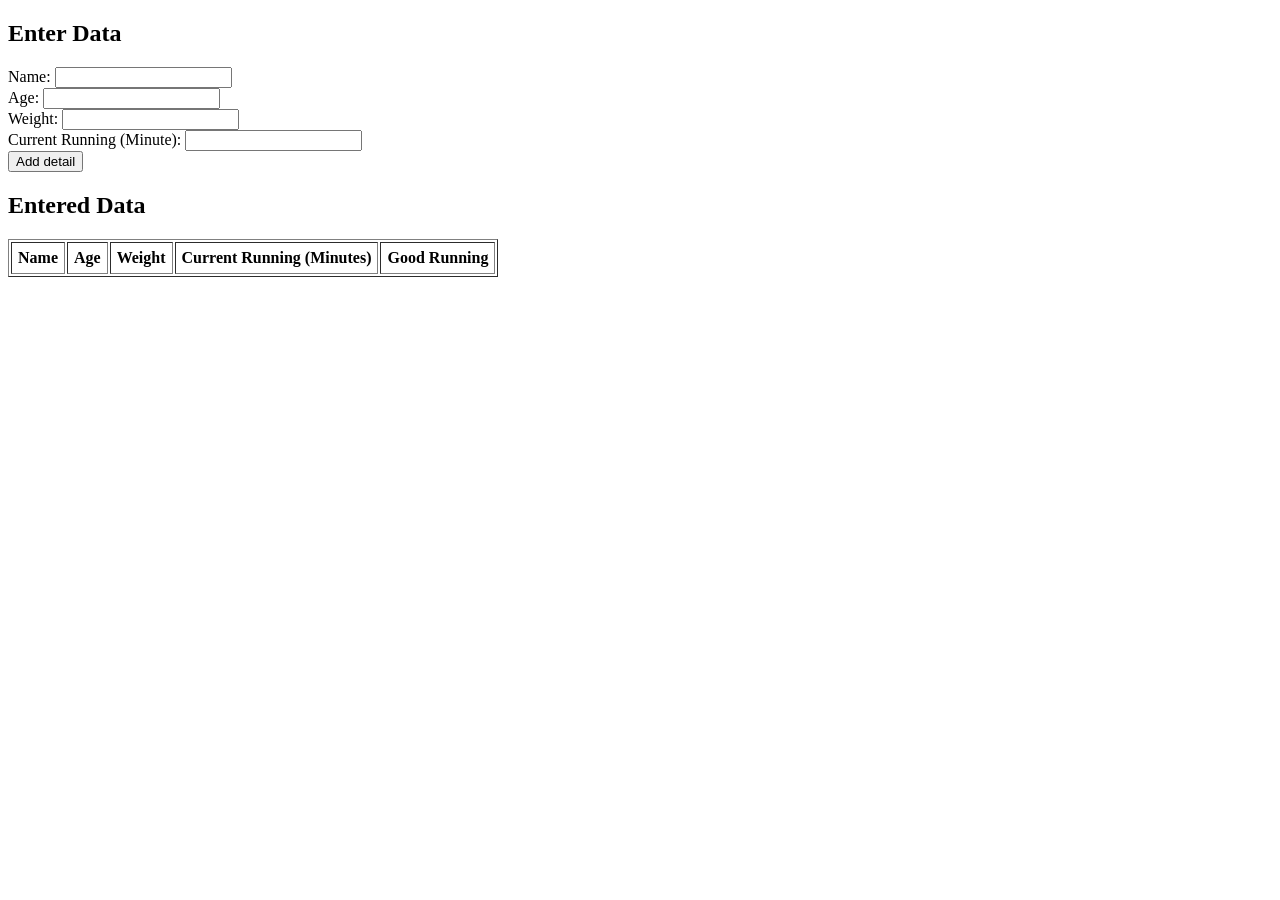
<file: index.html>
<!DOCTYPE html>
<html lang="en">
<head>
    <meta charset="UTF-8">
    <meta name="viewport" content="width=device-width, initial-scale=1.0">
    <title>Document</title>
</head>
<body>
    <div>
        <h2>Enter Data</h2>
        <div>
            <label for="namelabel">Name:</label>
            <input type="text" id="name" name="name">
        </div>
        <div>
            <label for="agelabel">Age:</label>
            <input type="number" id="age" name="age">
        </div>
        <div>
            <label for="weightlabel">Weight:</label>
            <input type="number" id="weight" name="weight">
        </div>
        <div>
            <label for="crlabel">Current Running (Minute):</label>
            <input type="number" id="cr" name="currentrun">
        </div>
        <button type="submit" onclick="addClick()">Add detail</button>
    </div>

    <div>
        <h2>Entered Data</h2>
        <div>
            <table id="table-display" border="1" cellpadding="6">
            <thead>
                <th>Name</th>
                <th>Age</th>
                <th>Weight</th>
                <th>Current Running (Minutes)</th>
                <th>Good Running</th>
            <!-- <tbody>
                <td id="namedisplay"></td>
                <td id="agedisplay"></td>
                <td id="weightdisplay"></td>
                <td id="crdisplay"></td>
                <td id="grdisplay"></td>
            </tbody> -->
            </thead>
            </table>
        </div>
    </div>

    <script>
        function addClick() {
            const Nameinput = document.querySelector("#name");
            const Ageinput = document.querySelector("#age");
            const Weightinput = document.querySelector("#weight");
            const Crinput = document.querySelector("#cr");

            // console.log (
            //     name.value, age.value, weight.value, cr.value
            // );

            const TableDisplay = document.querySelector("#table-display");
            const
            TableDisplay.innerHTML =
                Nameinput.value,
                Ageinput.value,
                Weightinput.value,
                Crinput.value;
        };


    </script>
</body>
</html>
</file>
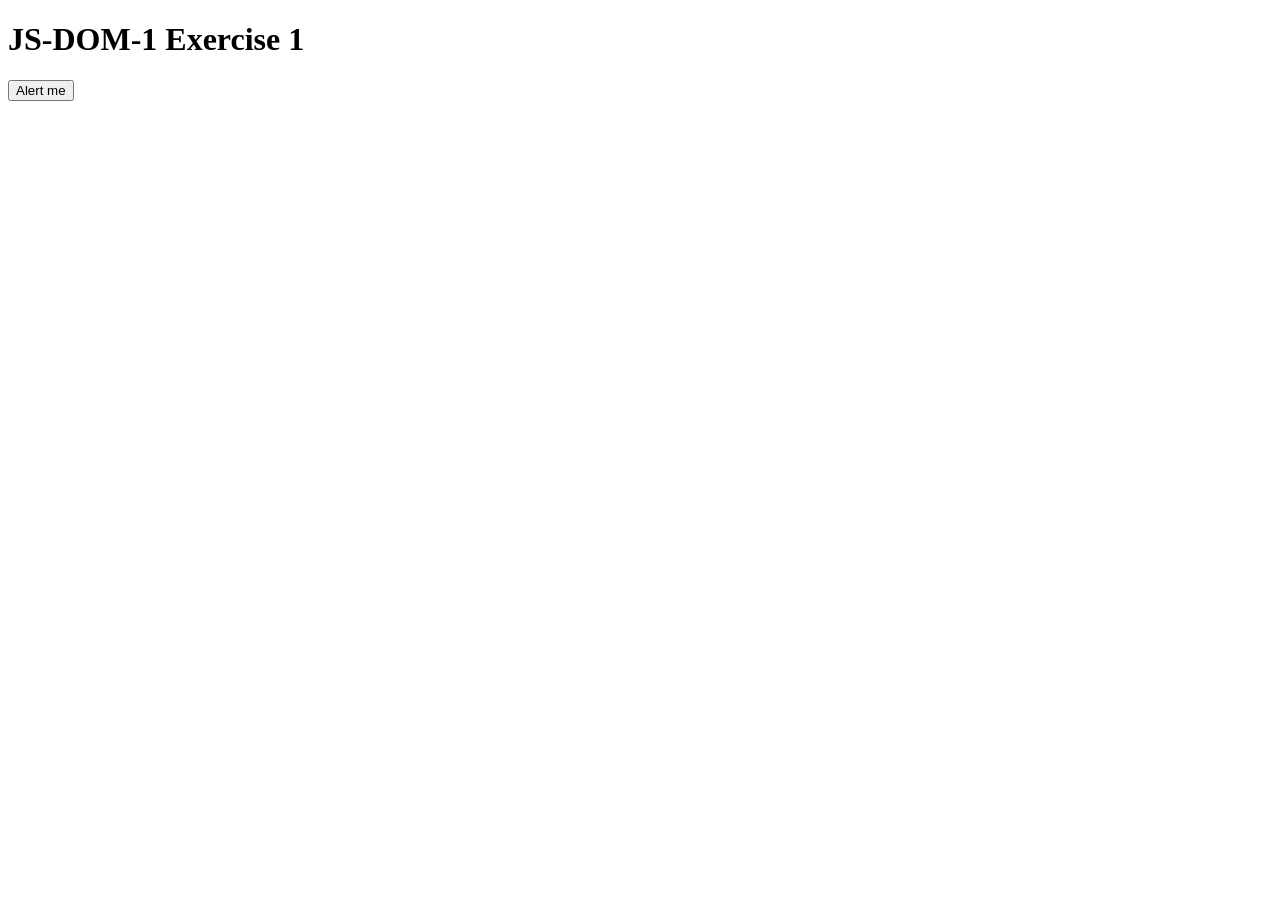
<file: js-dom-1/exercise-1/index.html>
<!DOCTYPE html>
<html lang="en">
  <head>
    <meta charset="UTF-8" />
    <meta name="viewport" content="width=device-width, initial-scale=1.0" />
    <title>JS-DOM-1 Exercise 1</title>
  </head>
  <body>
    <h1>JS-DOM-1 Exercise 1</h1>
    <button onClick="notify()">Alert me</button>
  </body>
  <script type="text/javascript">
    // code here
    alert('Page is loading!');
    const notify = () => {
      // code here
      alert("Data is loading, please wait 3 second.");
    };
  </script>
</html>
</file>
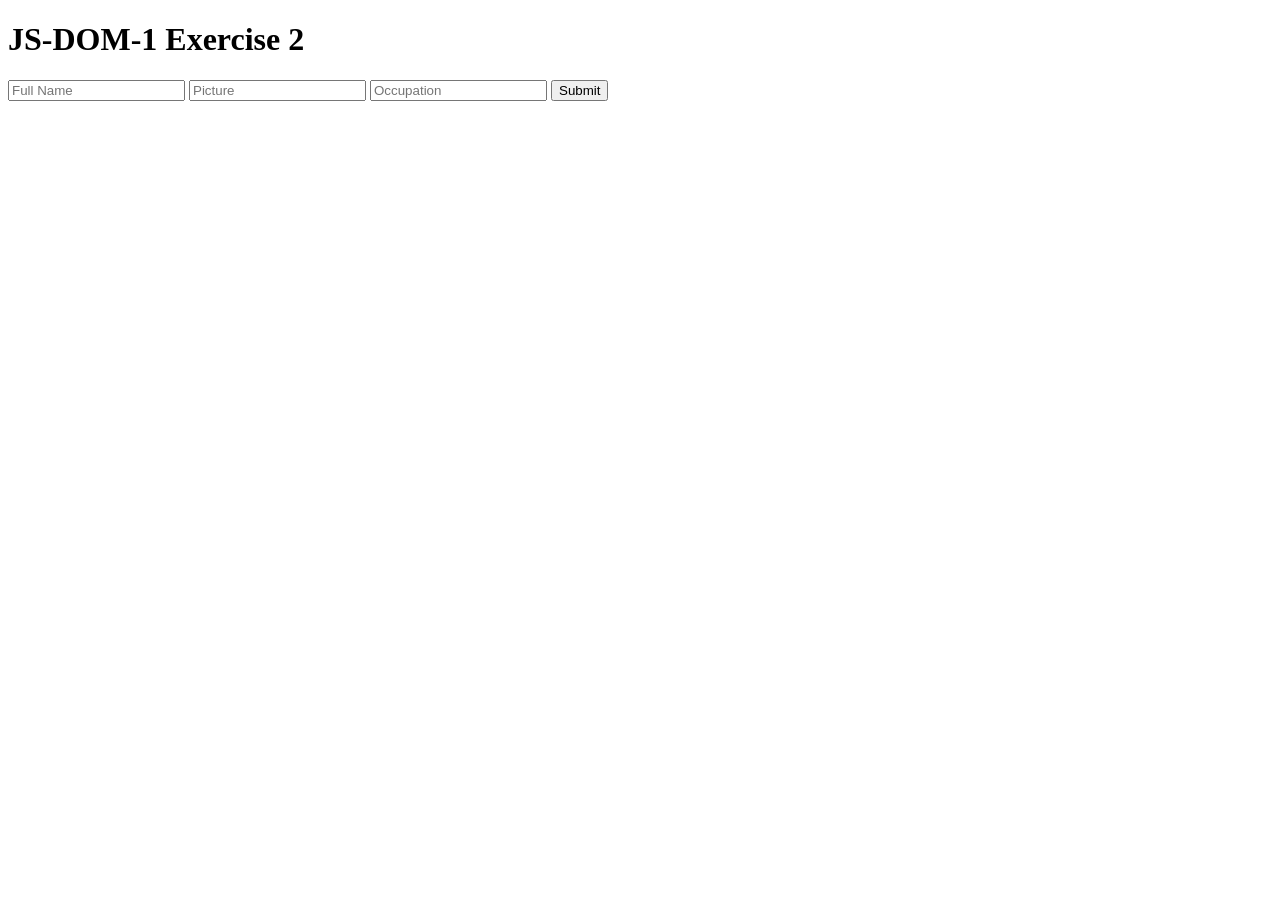
<file: js-dom-1/exercise-2/index.html>
<!DOCTYPE html>
<html lang="en">
  <head>
    <meta charset="UTF-8" />
    <meta name="viewport" content="width=device-width, initial-scale=1.0" />
    <title>JS-DOM-1 Exercise 2</title>
  </head>
  <body>
    <h1>JS-DOM-1 Exercise 2</h1>
    <input type="text" placeholder="Full Name" onClick="alert('Please type firstname and space and lastname')" />
    <input type="text" placeholder="Picture" onClick="alert('Please upload picture to clod and use valid URL')" />
    <input type="text" placeholder="Occupation" onClick="boxoccupation()" />
    <button>Submit</button>
  </body>
  <script type="text/javascript">
    const boxoccupation = () => {
      alert('Please insert actual data');
    }
  </script>
</html>
</file>
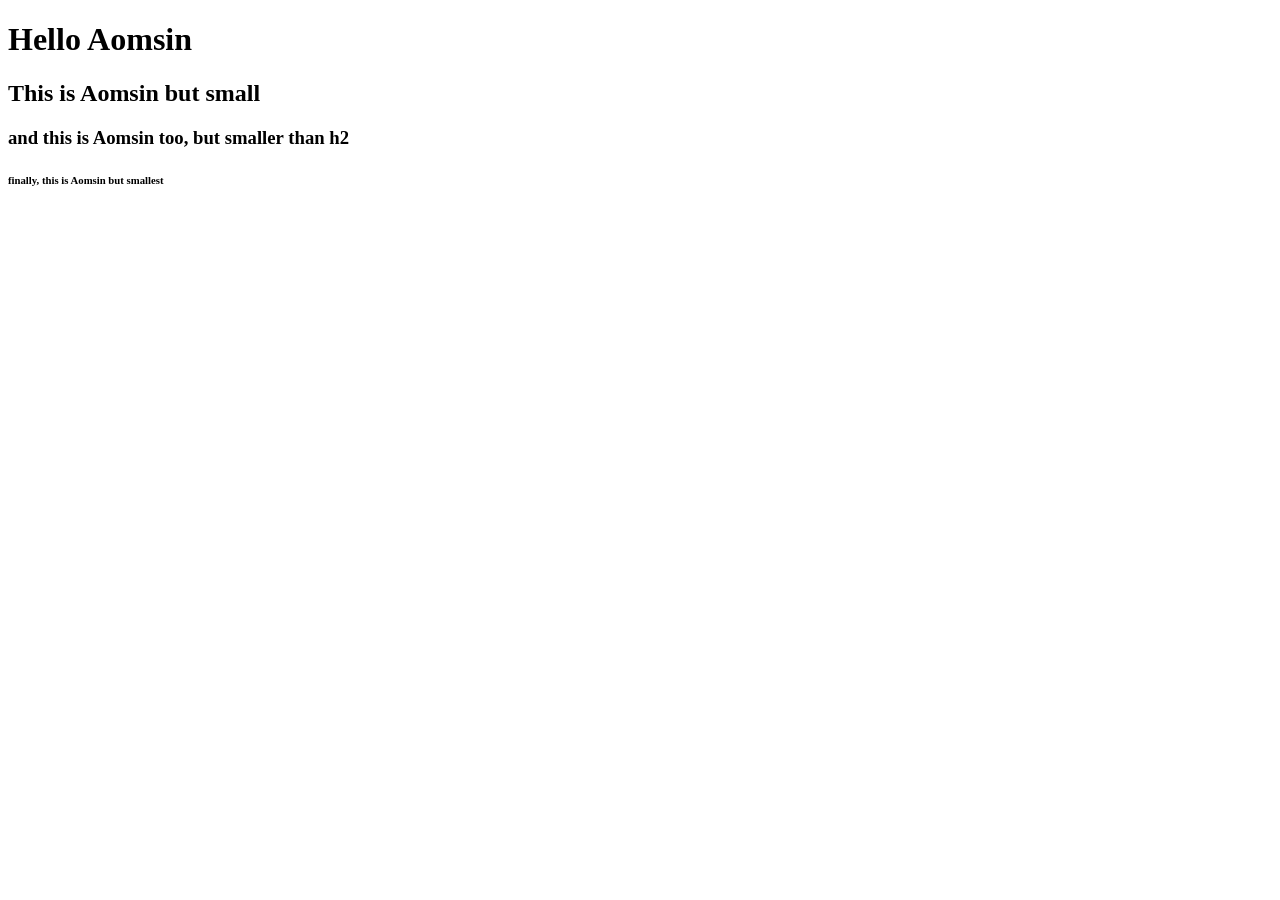
<file: js-dom-2/example-0/index.html>
<!DOCTYPE html>
<html lang="en">
  <head>
    <meta charset="UTF-8" />
    <meta name="viewport" content="width=device-width, initial-scale=1.0" />
    <title>JS-DOM-2 Example 0</title>
  </head>
  <body>
    <h1></h1>
    <h2 id="this-h2"></h2>
    <h3 class="this-3"></h3>
    <h4></h4>
    <h5></h5>
    <h6 id="this-h6"></h6>
  </body>
  <script type="text/javascript">

    document.querySelector("h1").innerText = "Hello Aomsin";

    const h2Selector = document.querySelector("#this-h2");
    h2Selector.innerText = "This is Aomsin but small";

    let h3Selector = document.querySelector(".this-3");
    h3Selector.innerText = "and this is Aomsin too, but smaller than h2";

    const h6Selector = document.getElementById("this-h6");
    h6Selector.innerText = "finally, this is Aomsin but smallest";

    // let h1Selector = document.querySelector("h1");
    // let h2Selector = document.querySelector("#this-h2");
    // let h3Selector = document.querySelector(".this-3");
    // let h4Selector = document.querySelector("h4");
    // let h5Selector = document.querySelector("h5");
    // let h6Selector = document.querySelector("h6#this-h6");

    // h1Selector.innerText = "This is H1";
    // h2Selector.innerText = "This is H2";
    // h3Selector.innerText = "This is H3";
    // h4Selector.innerText = "This is H4";
    // h5Selector.innerText = "This is H5";
    // h6Selector.innerText = "This is H6";
  </script>
</html>
</file>
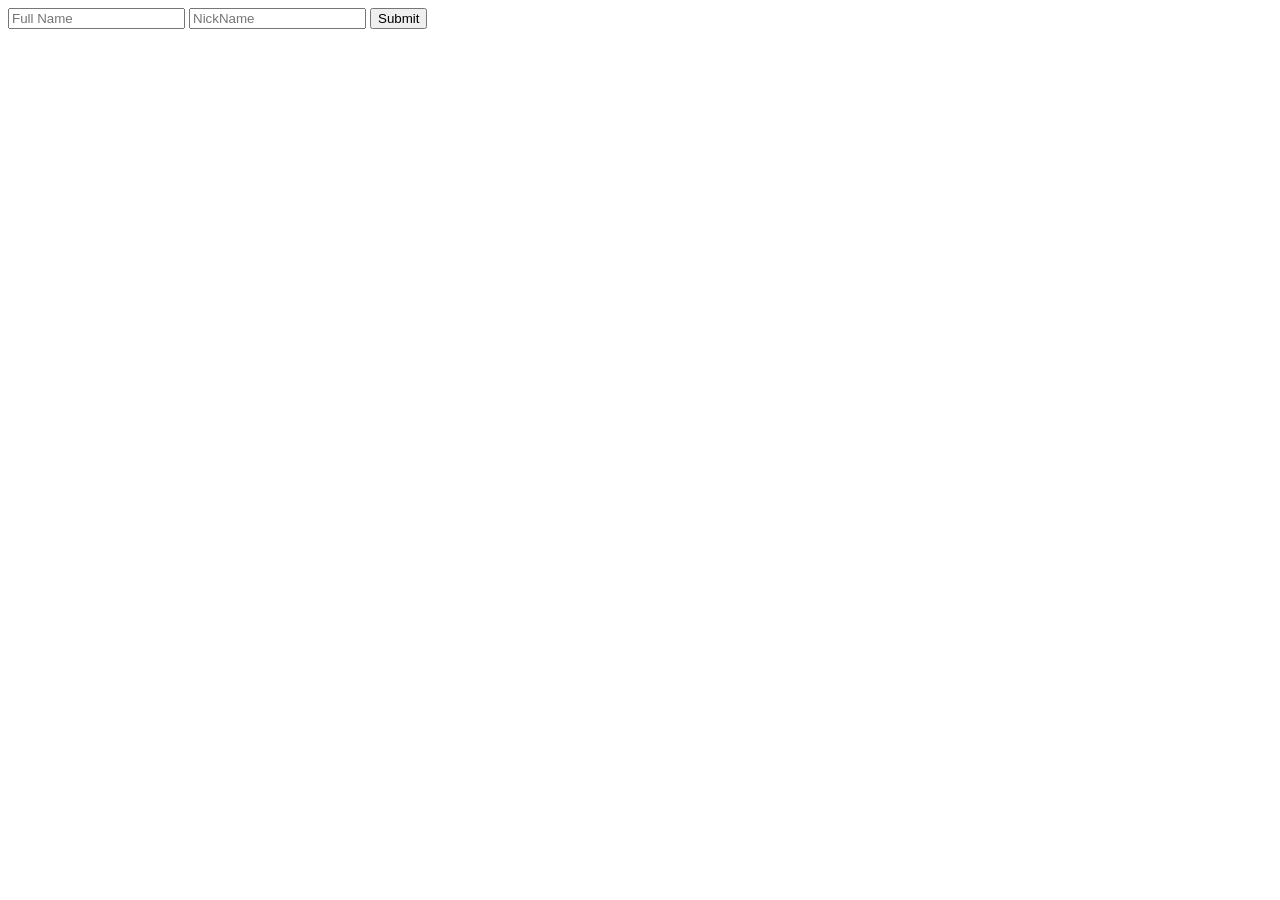
<file: js-dom-2/example-3/index.html>
<!DOCTYPE html>
<html lang="en">
  <head>
    <meta charset="UTF-8" />
    <meta name="viewport" content="width=device-width, initial-scale=1.0" />
    <title>JS-DOM-2 Example 2</title>
  </head>
  <body>
    <input id="fullname" type="text" placeholder="Full Name" />
    <input id="nickname" type="text" placeholder="NickName" />
    <button onClick="createHTML()">Submit</button>
    <div id="dive"></div>
  </body>
  <script type="text/javascript">
    // const createHTML = () => {
    //   const fullname = document.querySelector("#fullname");
    //   const nickname = document.querySelector("#nickname");

    //   const dive = document.querySelector("#dive");
    //   dive.innerHTML =
    //     "<h1>" + fullname.value + "</h1>" + "<h4>" + nickname.value + "</h4>";
    // };

    const createHTML = () => {
      const fullname = document.querySelector("#fullname").value;
      const nickname = document.querySelector("#nickname").value;

      const dive = document.querySelector("#dive");
      dive.innerHTML = 
        "<h1>" + "Welcome, " + fullname + " " + nickname;
    };
  </script>
</html>
</file>
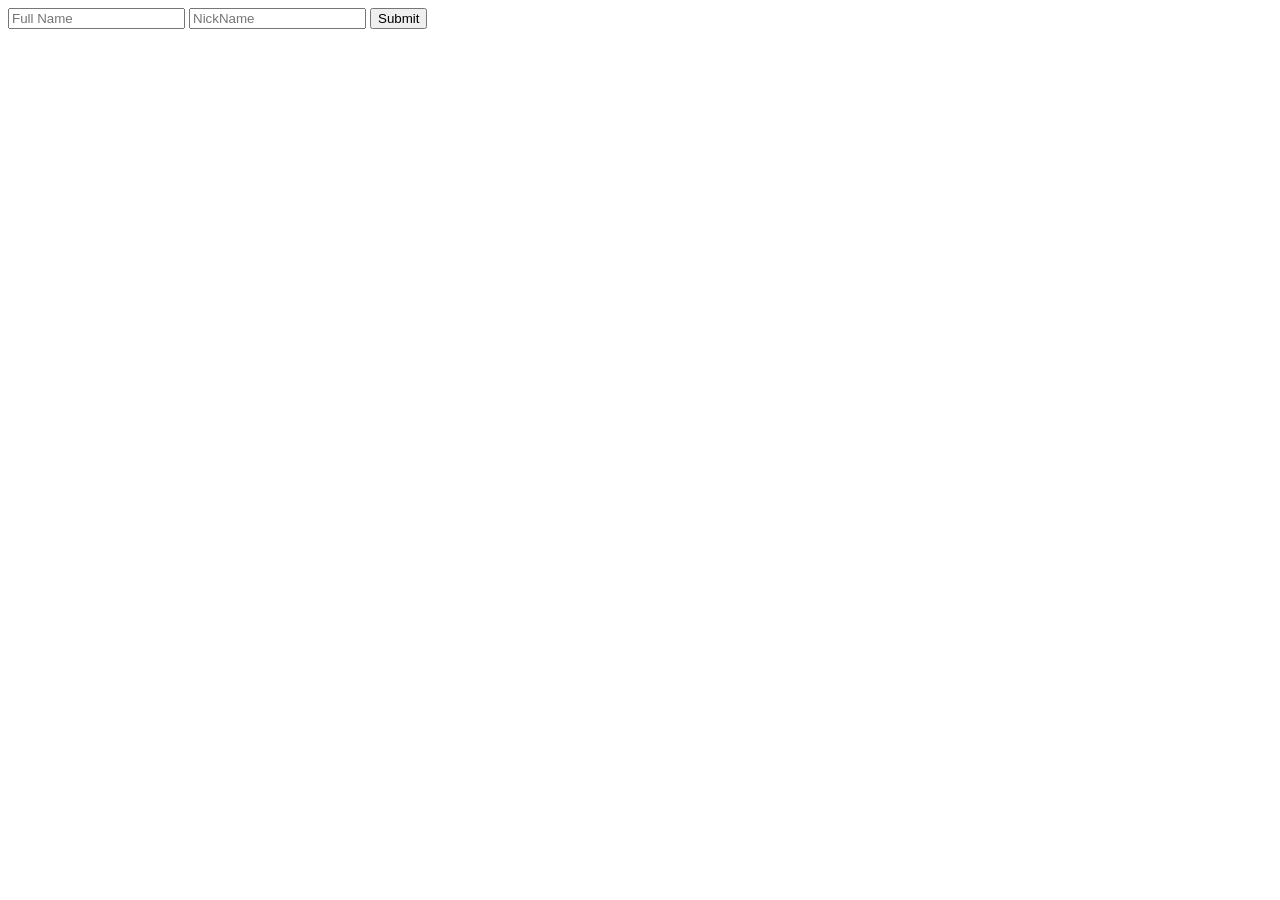
<file: js-dom-2/exercise-2/index.html>
<!DOCTYPE html>
<html lang="en">
  <head>
    <meta charset="UTF-8" />
    <meta name="viewport" content="width=device-width, initial-scale=1.0" />
    <title>JS-DOM-2 Example 2</title>
  </head>
  <body>
    <input id="fullname" type="text" placeholder="Full Name" />
    <input id="nickname" type="text" placeholder="NickName" />
    <button onClick="createHTML()">Submit</button>
    <ul id="dive"></ul>
  </body>
  <script type="text/javascript">
    const createHTML = () => {
      const fullname = document.querySelector("#fullname").value;
      const nickname = document.querySelector("#nickname").value;

      // select ul first here
      const dive = document.querySelector("#dive");
      dive.innerHTML =
      "<h1>" + "<li>"
      + fullname
      + nickname; 
    };
  </script>
</html>
</file>
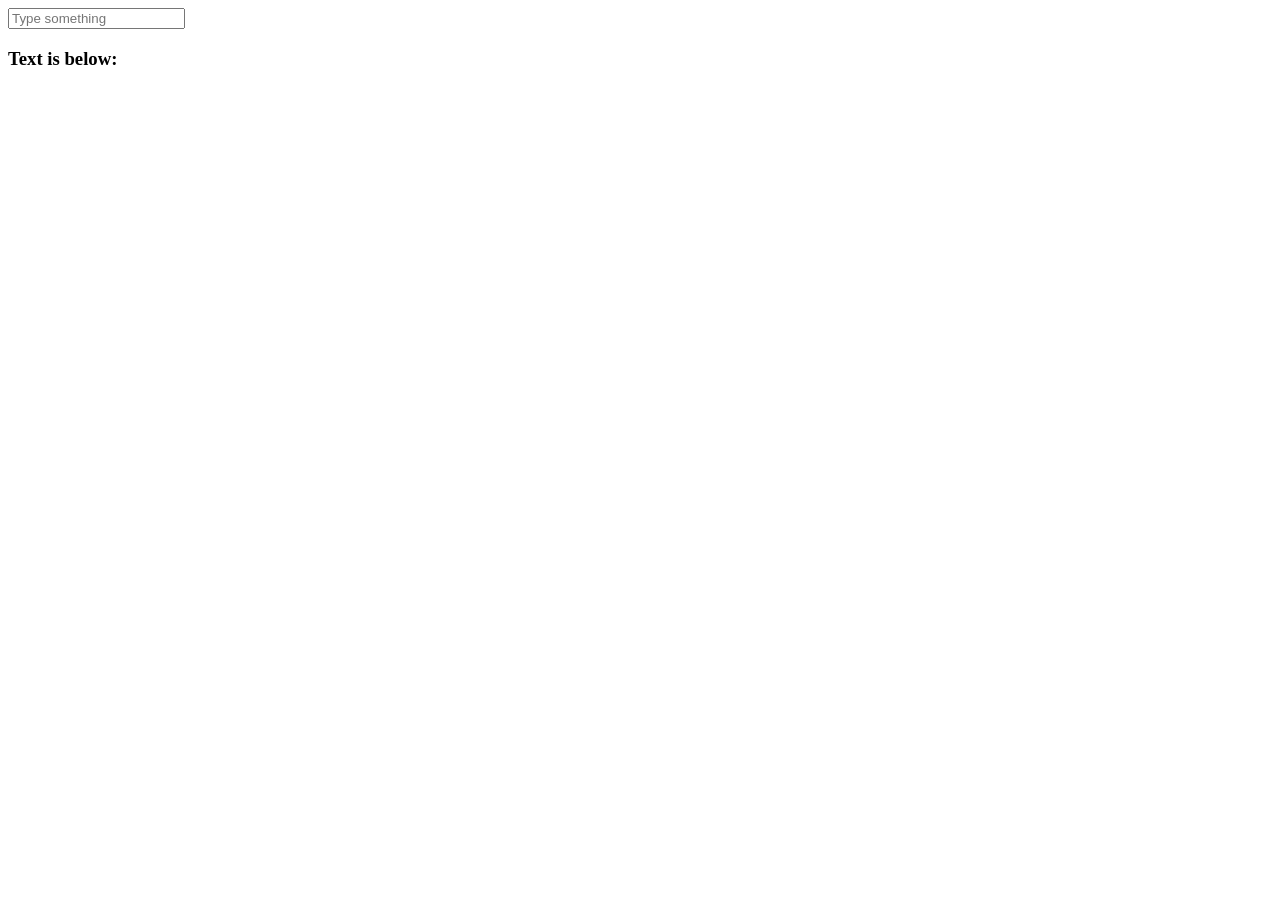
<file: js-dom-3/example-3/index.html>
<!DOCTYPE html>
<html>
  <head>
    <title>JS-DOM-3 Example 3</title>
  </head>
  <body>
    <input
      type="text"
      id="myInput"
      onChange="userTyping(event)"
      placeholder="Type something"
    />

    <h3>Text is below:</h3>
    <div id="textDiv"></div>

    <script>
      // const input = document.getElementById("myInput");
      // function userTyping(event) {
      //   const newValue = event.target.value;
      //   const textDiv = document.querySelector("#textDiv");
      //   textDiv.innerHTML = newValue;
      // }

      const userTyping = (event) => {
        const textdiv = document.querySelector("#textdiv").value;
        textdiv.innerHTML = event.target.value;
      };

    </script>
  </body>
</html>
</file>
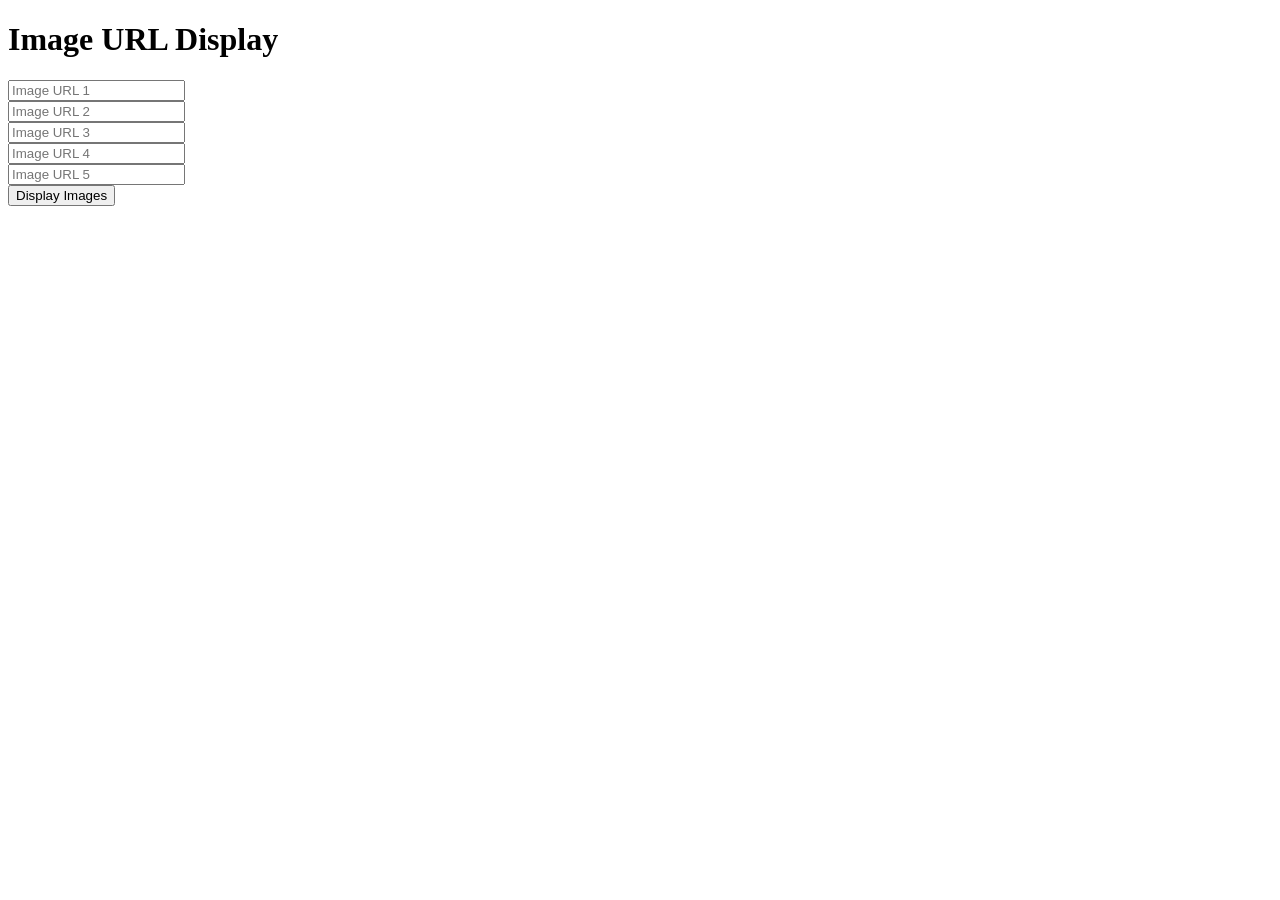
<file: js-dom-4/example-1/index.html>
<!DOCTYPE html>
<html>
  <head>
    <title>Image URL Display</title>
    <script>
      function displayImages() {
        const imageUploaders = document.querySelectorAll(".image-uploader");
        const imageDisplay = document.querySelector("#imageDisplay");

        for (let input = 0; input < imageUploaders.length; input++) {
          imageDisplay.innerHTML += `<img src="${imageUploaders[input].value}" />`;
        }
      }
    </script>
  </head>
  <body>
    <h1>Image URL Display</h1>

    <input type="text" class="image-uploader" placeholder="Image URL 1" /><br />
    <input type="text" class="image-uploader" placeholder="Image URL 2" /><br />
    <input type="text" class="image-uploader" placeholder="Image URL 3" /><br />
    <input type="text" class="image-uploader" placeholder="Image URL 4" /><br />
    <input type="text" class="image-uploader" placeholder="Image URL 5" /><br />

    <button onclick="displayImages()">Display Images</button>

    <div id="imageDisplay"></div>
  </body>
</html>
</file>
